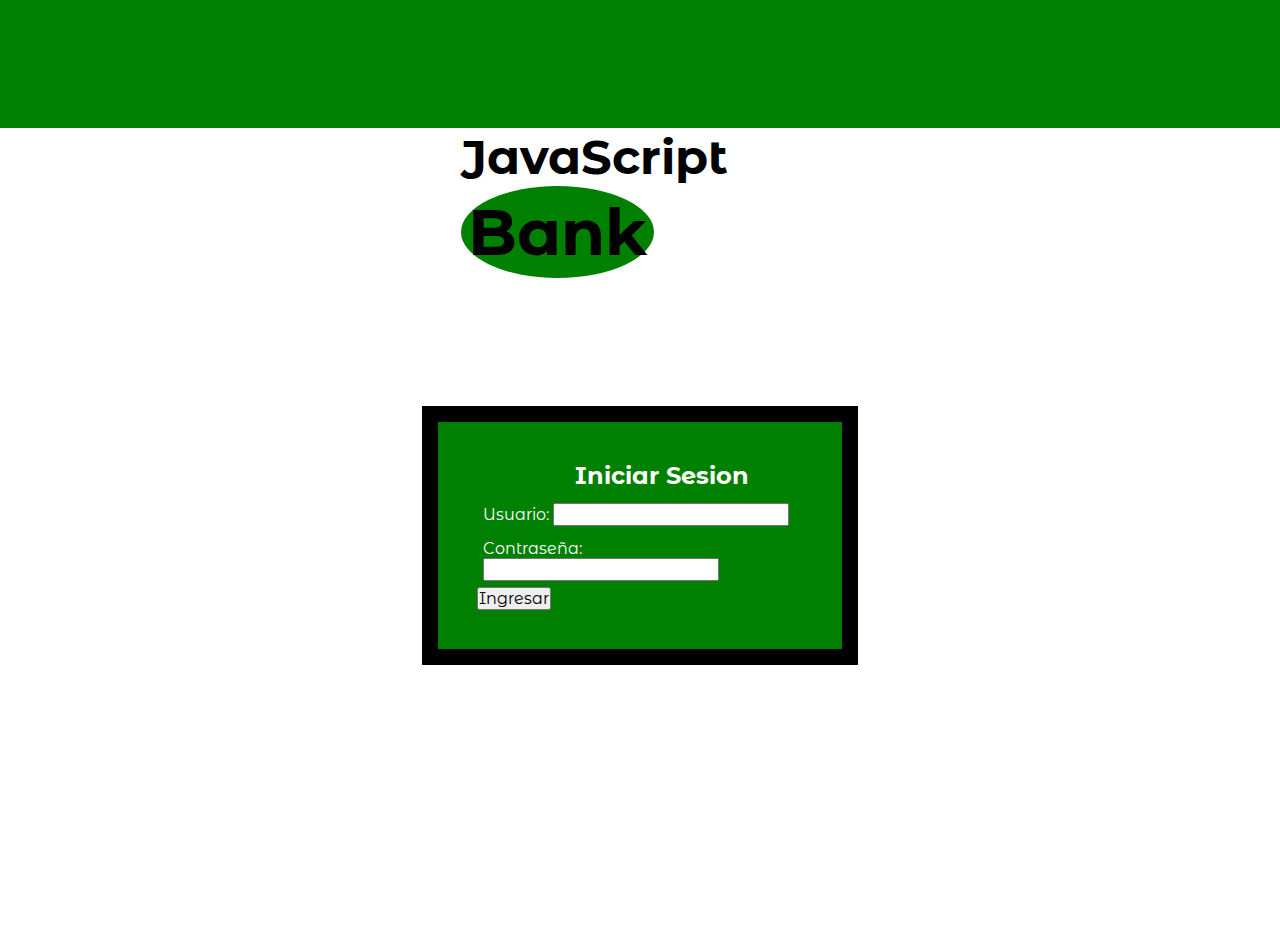
<file: index.html>
<!DOCTYPE html>
<html lang="en">
<head>
    <meta charset="UTF-8">
    <meta http-equiv="X-UA-Compatible" content="IE=edge">
    <meta name="viewport" content="width=device-width, initial-scale=1.0">
    <title>Ingreso</title>
    <link rel="stylesheet" href="index.css">
</head>
<body>
    <div class="container">
        <div class="titulo"><h2>JavaScript</h2><h1>Bank</h1></div>
        <div class="ingreso">   
            <h2>Iniciar Sesion</h2>
            <script src="index.js"></script>
             <form name=form action="Inicio">
            <p>Usuario: <input type=text name="login"></p>
            <p>Contraseña: <input type=password name="password"></p>
            <input onclick=ir() type=button value="Ingresar">
             </form>
        </div>
    </div>
</body>
</html>
</file>
<file: index.css>
@import url('https://fonts.googleapis.com/css?family=Montserrat|Montserrat+Alternates|Poppins&display=swap');
	*{
		margin: 0;
		padding: 0;
		font-family: 'Montserrat Alternates', sans-serif;
	}
	body{
		background: green;
	}
    .container{
        height: 800px;
        background: white;
    }
    .ingreso{
        color: white;
        background: green;
        margin: 5% 33%;
        padding: 3%;
        border: 1em solid black;
    }
    .ingreso h2{
        margin-left: 30%;
        padding-bottom: 2%;
    }
    .ingreso p{
     padding: 2%;
    }
    .ingreso input{
        font-size: 1em;
    }
    .titulo{
        margin: 10% 36%;
        font-size: 2em;
    }
    h2{
        display: inline-block;
    }
    h1{background-color: green;
        padding: 2%;
        border-radius: 90%;
       display: inline-block;

    }
</file>
